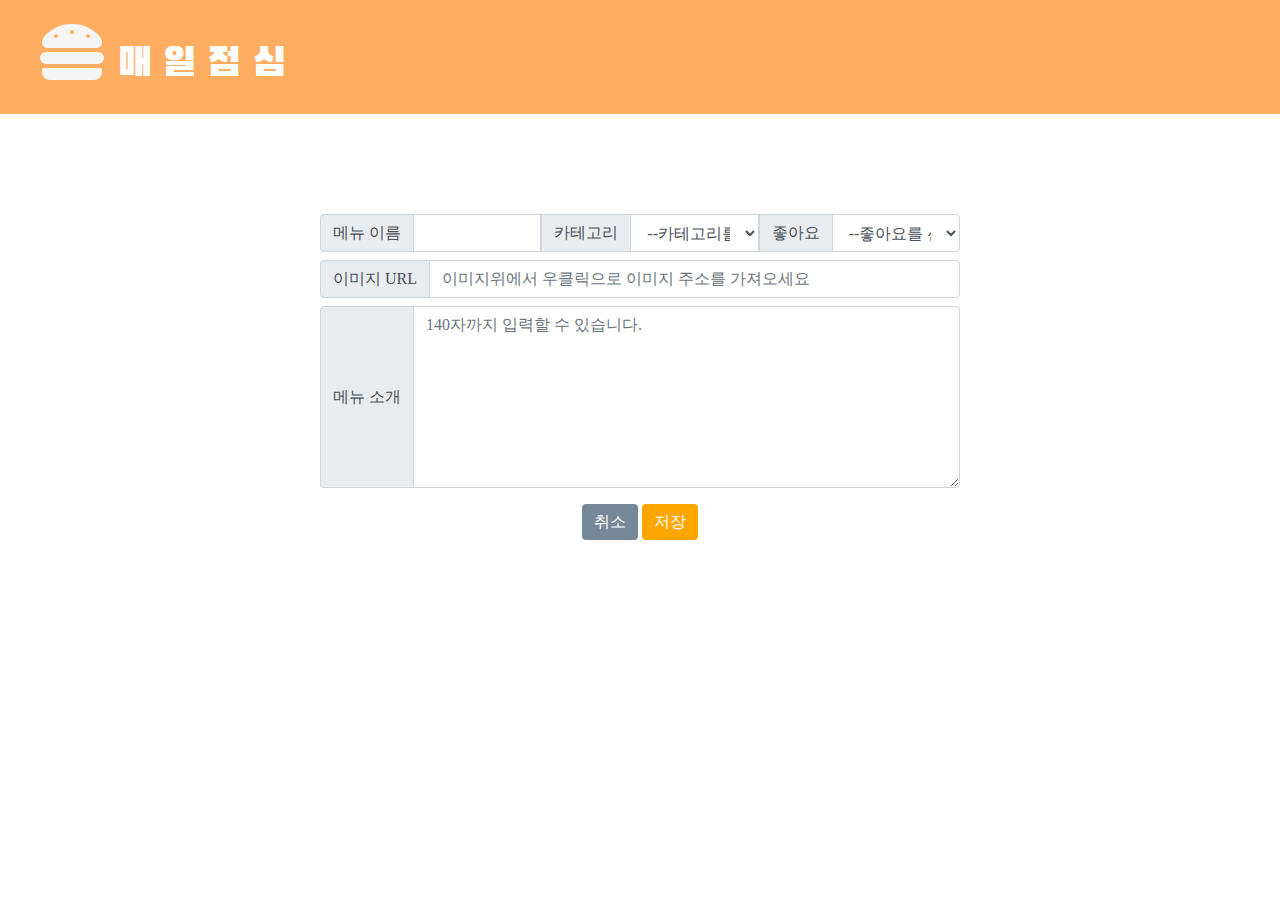
<file: templates/detail.html>
<!DOCTYPE html>
<html lang="ko">

<head>
    <!-- Required meta tags -->
    <meta charset="utf-8">
    <meta name="viewport" content="width=device-width, initial-scale=1, shrink-to-fit=no">

    <!-- Bootstrap CSS -->
    <link rel="stylesheet" href="https://maxcdn.bootstrapcdn.com/bootstrap/4.0.0/css/bootstrap.min.css"
          integrity="sha384-Gn5384xqQ1aoWXA+058RXPxPg6fy4IWvTNh0E263XmFcJlSAwiGgFAW/dAiS6JXm"
          crossorigin="anonymous">

    <!-- JS -->
    <script src="https://ajax.googleapis.com/ajax/libs/jquery/3.5.1/jquery.min.js"></script>
    <script src="https://cdnjs.cloudflare.com/ajax/libs/popper.js/1.12.9/umd/popper.min.js"
            integrity="sha384-ApNbgh9B+Y1QKtv3Rn7W3mgPxhU9K/ScQsAP7hUibX39j7fakFPskvXusvfa0b4Q"
            crossorigin="anonymous"></script>

    <!--FontAwesome-->
    <link rel="stylesheet" href="https://cdnjs.cloudflare.com/ajax/libs/font-awesome/5.8.2/css/all.min.css"/>

    <!--font-->
    <link rel="preconnect" href="https://fonts.googleapis.com">
    <link rel="preconnect" href="https://fonts.gstatic.com" crossorigin>
    <link href="https://fonts.googleapis.com/css2?family=Black+Han+Sans&display=swap" rel="stylesheet">
    <link href="https://hangeul.pstatic.net/hangeul_static/css/nanum-square.css" rel="stylesheet">

    <title>매일점심 글쓰기</title>
    <style>
        * {
            font-family: 'NanumSquare';
        }

        body {
            background-color: white;
        }

        h1 {
            text-align: left;
            font-family: 'Black Han Sans', sans-serif;
        }


        .wrap {
            width: 50%;
            margin: 100px auto;
        }

        .btn-box {
            text-align: center;
        }




        /*<!--header-->*/
        .header {
            background-color: #FFAD60;
            display: flex;
            justify-content: space-between;
        }

        .header_logo {
            width: 300px;
            height: 100%;
            padding: 20px 0px 20px 0px;
            text-decoration: none;
            color: whitesmoke;
            margin-left: 40px;
        }

        .header_logo a {
            text-decoration: none;
            color: white;
            font-size: 40px;
            color: white;
            margin: 0px 0px 0px 10px;
        }


    </style>

    <script>

        //Detail 페이지 변수 넣기
        function saveDetail() {
            // id가 $("#")인 변수의 값을 .val()로 가져온다.
            //Detail 페이지 변수 넣기
            let title = $("#title").val();
            let content = $("#content").val();
            let category = $("#category").val();
            let url = $("#url").val();
            let like = $("#like").val();
            //if문 - 내용을 입력하지 않으면 alert 발생.
            if (title == "" || content == "" || category == "--카테고리를 선택하세요--" || url == "") {
                alert("내용을 전부 입력해주세요")
            } else {
                //ajax처리 데이터 전송 - POST방식 , x_give : x 방식으로 데이터 던짐
                $.ajax({
                    type: "POST",
                    url: "/detail",
                    data: {
                        title_give: title,
                        content_give: content,
                        category_give: category,
                        url_give: url,
                        like_give: like
                    },
                    success: function (response) {
                        alert(response["msg"]);
                        console.log(url)
                        window.location.href = "/"
                        //메인페이지로 이동.
                    }
                });
            }

        }


    </script>

</head>

<body>

<div class="detail-top">

    <div class="header">
        <div class="header_logo">
            <i class="fas fa-hamburger fa-4x"></i>
            <a href="/" style="font-family: 'Black Han Sans', sans-serif;">매 일 점 심</a>
        </div>
    </div>

    <div class="wrap">
        <div>
            <div class="input-group mb-2 mr-sm-2 menu-category">

                <div class="input-group-prepend">
                    <div class="input-group-text">메뉴 이름</div>
                </div>
                <input type="text" class="form-control" id="title">


                <div class="input-group-prepend">
                    <div class="input-group-text">카테고리</div>
                </div>
                <select class="form-control" id="category">
                    <option>--카테고리를 선택하세요--</option>
                    <option>간편식</option>
                    <option>해장</option>
                    <option>비건</option>
                    <option>비오는날</option>
                </select>

                <div class="input-group-prepend">
                    <div class="input-group-text">좋아요</div>
                </div>
                 <select class="form-control" id="like">
                    <option>--좋아요를 선택하세요--</option>
                    <option>⭐</option>
                    <option>⭐⭐</option>
                    <option>⭐⭐⭐</option>
                    <option>⭐⭐⭐⭐</option>
                    <option>⭐⭐⭐⭐⭐</option>
                </select>
            </div>

            <div class="input-group mb-2 mr-sm-2">
                <div class="input-group-prepend">
                    <div class="input-group-text">이미지 URL</div>
                </div>
                <input type="text" class="form-control" id="url" placeholder="이미지위에서 우클릭으로 이미지 주소를 가져오세요">
            </div>
            <div class="input-group mb-3">
                <div class="input-group-prepend">
                    <span class="input-group-text">메뉴 소개</span>
                </div>
                <textarea class="form-control" id="content"
                          cols="30"
                          rows="7" placeholder="140자까지 입력할 수 있습니다."></textarea>
            </div>
        </div>
        <div class="btn-box">
            <button type="submit" onclick="location.href = '/' " class="btn btn-primary"
                    style="background-color: lightslategrey; border-style: none;">취소</button>
            <button type="submit" onclick="saveDetail()" class="btn btn-primary"
                    style="background-color: orange; border-style: none">저장</button>

        </div>
    </div>

</div>

</body>


</html>
</file>
